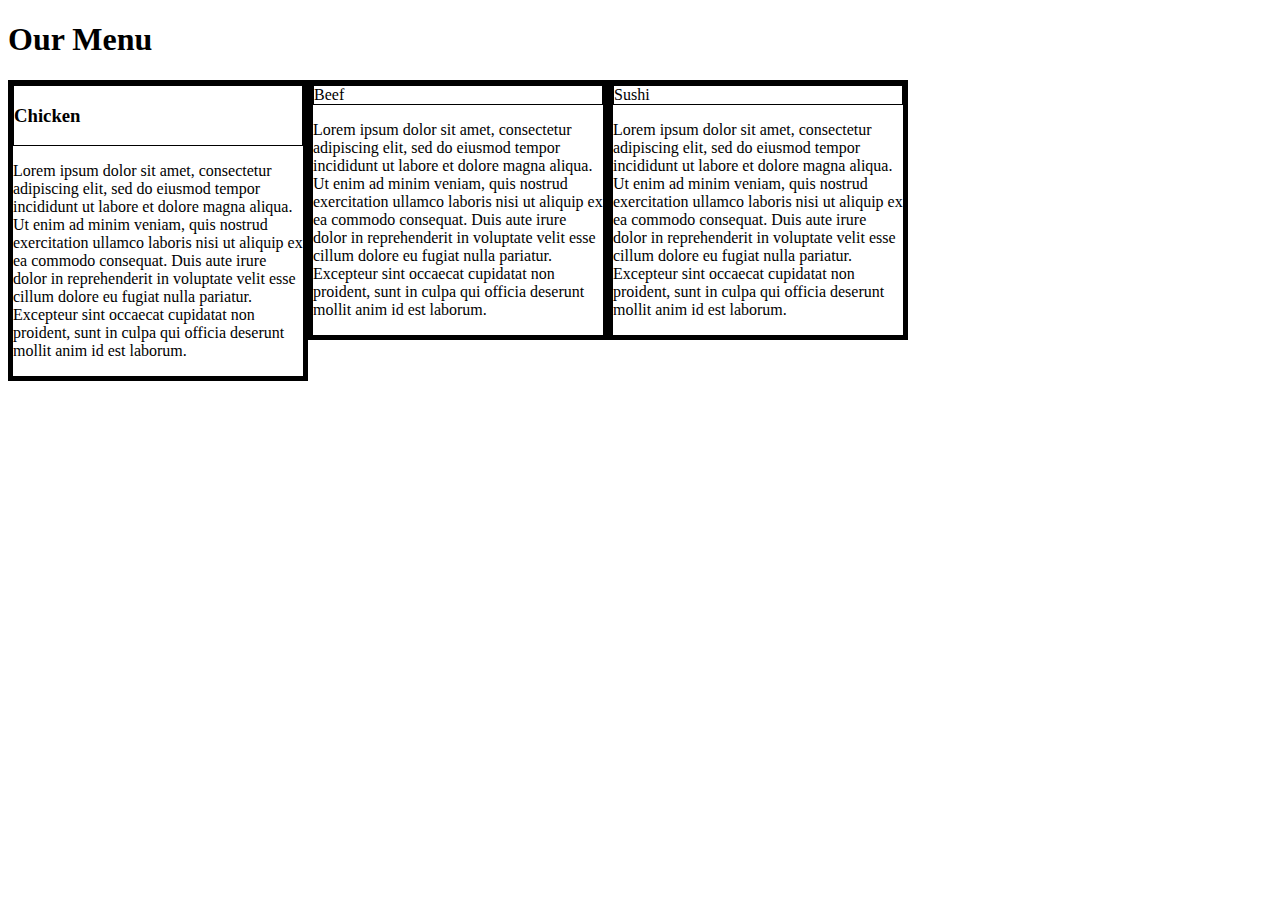
<file: module2-solution/index.html>
<!DOCTYPE html>
<html>
<head>
	<meta charset="utf-8" lang="en">
	<link rel="stylesheet" type="text/css" href="css/style.css">
	<title>My First Page</title>
</head>
<body>
<h1>Our Menu</h1>
  <div>
  	<div class="menu-item">
  		<div class="item-title">
  			<h3>Chicken</h3>
  			</div>
  		<div>
  			<p>Lorem ipsum dolor sit amet, consectetur adipiscing elit, sed do eiusmod tempor incididunt ut labore et dolore magna aliqua. Ut enim ad minim veniam, quis nostrud exercitation ullamco laboris nisi ut aliquip ex ea commodo consequat. Duis aute irure dolor in reprehenderit in voluptate velit esse cillum dolore eu fugiat nulla pariatur. Excepteur sint occaecat cupidatat non proident, sunt in culpa qui officia deserunt mollit anim id est laborum.</p>
  		</div>
  	</div>
  	<div class="menu-item">
  		<div class="item-title it2">Beef</div>
  		<div>
  			<p>Lorem ipsum dolor sit amet, consectetur adipiscing elit, sed do eiusmod tempor incididunt ut labore et dolore magna aliqua. Ut enim ad minim veniam, quis nostrud exercitation ullamco laboris nisi ut aliquip ex ea commodo consequat. Duis aute irure dolor in reprehenderit in voluptate velit esse cillum dolore eu fugiat nulla pariatur. Excepteur sint occaecat cupidatat non proident, sunt in culpa qui officia deserunt mollit anim id est laborum.</p>
  		</div>
  	</div>
  	<div class="menu-item">
  		<div class="item-title">Sushi</div>
  		<div>
  			<p>Lorem ipsum dolor sit amet, consectetur adipiscing elit, sed do eiusmod tempor incididunt ut labore et dolore magna aliqua. Ut enim ad minim veniam, quis nostrud exercitation ullamco laboris nisi ut aliquip ex ea commodo consequat. Duis aute irure dolor in reprehenderit in voluptate velit esse cillum dolore eu fugiat nulla pariatur. Excepteur sint occaecat cupidatat non proident, sunt in culpa qui officia deserunt mollit anim id est laborum.</p>
  		</div>
  	</div>
  </div>
</body>
</html>
</file>
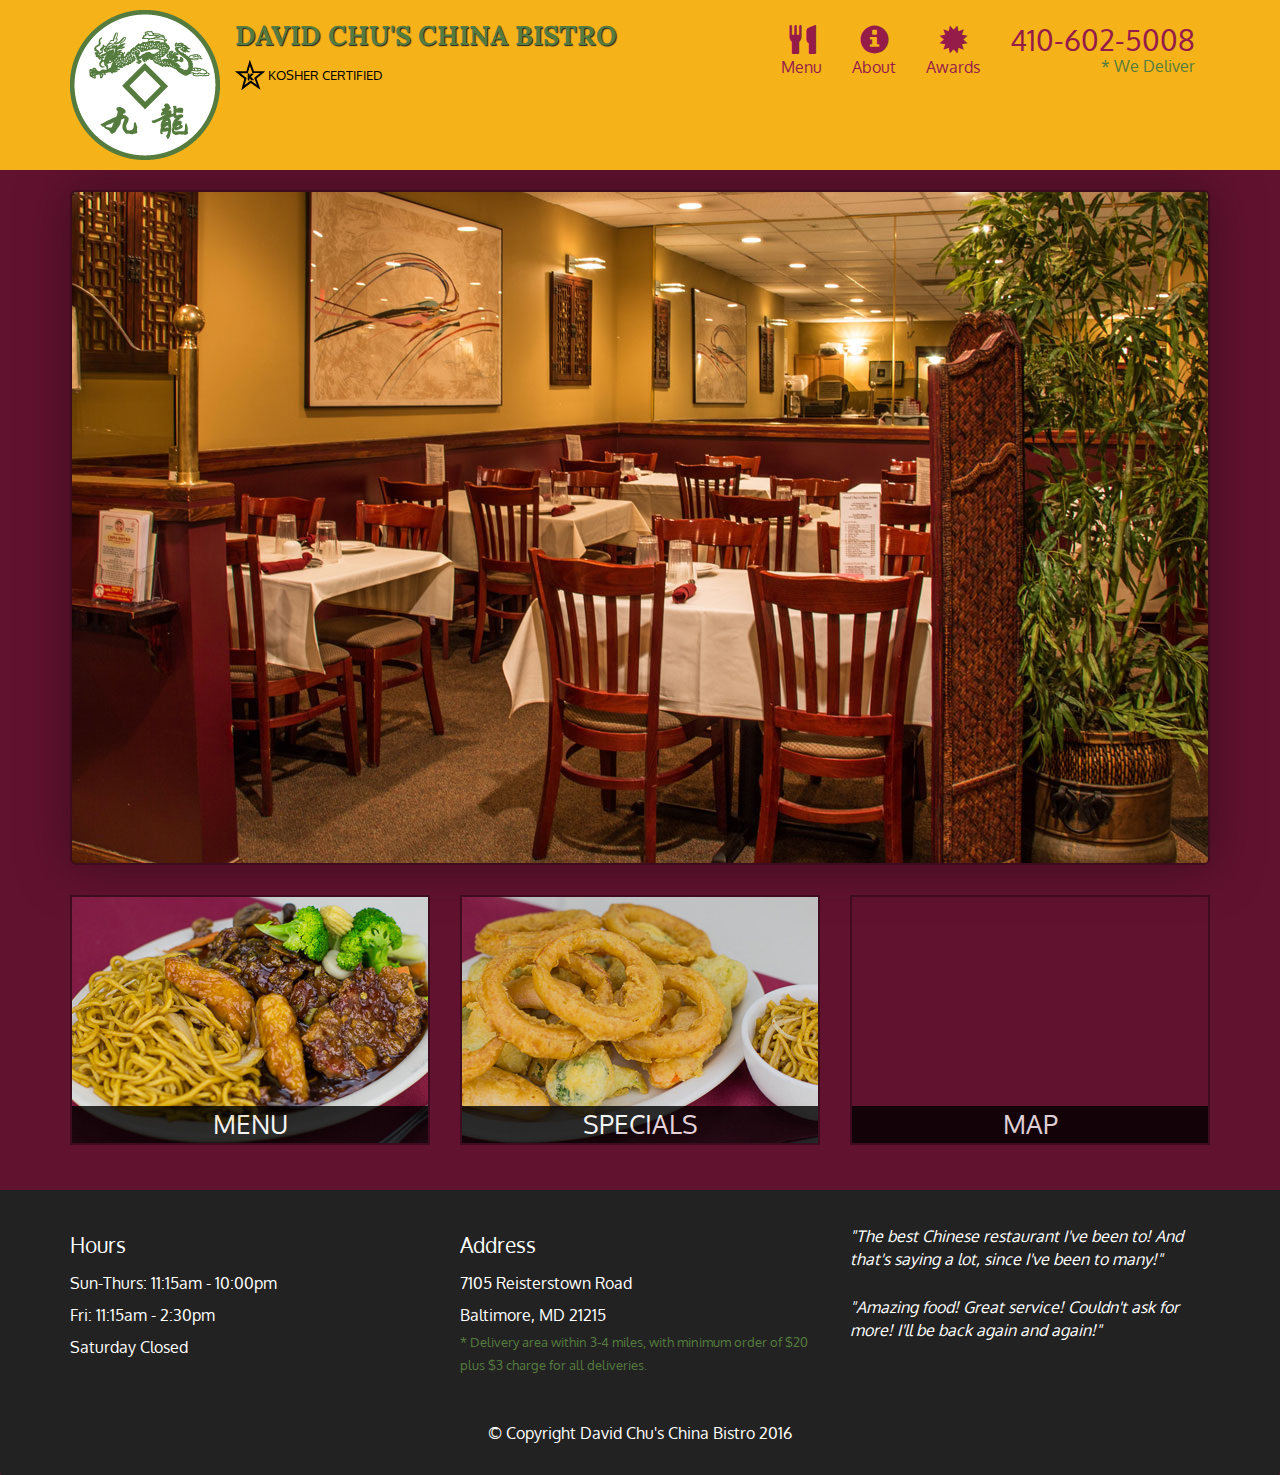
<file: module3/index.html>
<!doctype html>
<html lang="en">
  <head>
    <!-- Required meta tags -->
    <meta charset="utf-8">
    <meta name="viewport" content="width=device-width, initial-scale=1, shrink-to-fit=no">
    <link rel="stylesheet" href="https://stackpath.bootstrapcdn.com/bootstrap/3.4.1/css/bootstrap.min.css" integrity="sha384-HSMxcRTRxnN+Bdg0JdbxYKrThecOKuH5zCYotlSAcp1+c8xmyTe9GYg1l9a69psu" crossorigin="anonymous">
    <link rel="stylesheet" type="text/css" href="css/style.css">
    <link href="https://fonts.googleapis.com/css2?family=Oxygen:wght@300;400;700&display=swap" rel="stylesheet">
    <link href="https://fonts.googleapis.com/css2?family=Lora:ital,wght@0,400;0,500;0,600;0,700;1,400;1,500;1,600;1,700&display=swap" rel="stylesheet">
    <title>David Chu's China Bistro</title>
  </head>
  <body>
    <header>
      <nav id="header-nav" class="navbar navbar-default">
        <div class="container">
          <div class="navbar-header">
            <a href="index.html" class="pull-left visible-lg visible-md">
              <div id="logo-img" alt="Logo image"></div>
            </a>

            <div class="navbar-brand">
              <a href="index.html"><h1>David Chu's China Bistro</h1></a>
              <p>
                <img src="images/star-k-logo.png" alt="Kosher certification">
                <span>Kosher Certified</span>
              </p>
            </div>
            <button type="button" class="navbar-toggle collapsed" data-toggle="collapse" data-target="#collapsable-nav" area-expanded="false">
              <span class="sr-only">Toggle Navigation</span>
              <span class="icon-bar"></span>
              <span class="icon-bar"></span>
              <span class="icon-bar"></span>
            </button>
          </div>

          <div id="collapsable-nav" class="collapse navbar-collapse">
            <ul id="nav-list" class="nav navbar-nav navbar-right">
              <li>
                <a href="menu-categories.html">
                <span class="glyphicon glyphicon-cutlery"></span><br class="hidden-xs"> Menu</a>
              </li>
              <li>
                <a href="#">
                <span class="glyphicon glyphicon-info-sign"></span><br class="hidden-xs"> About</a>
              </li>
              <li>
                <a href="#">
                <span class="glyphicon glyphicon-certificate"></span><br class="hidden-xs"> Awards</a>
              </li>
              <li id="phone" class="hidden-xs">
                <a href="tel:410-602-5008">
                  <span>410-602-5008</span>
                </a>
                <div>* We Deliver</div>
              </li>
            </ul> <!--#nav-list-->
          </div> <!--.collapse .navbar-collapse-->
        </div>
      </nav>

    </header>

    <div id="call-btn" class="visible-xs">
      <a class="btn" href="tel:410-601-5008"><span class="glyphicon glyphicon-earphone"></span>410-602-5008</a>
    </div>
    <div id="xs-deliver" class="text-center visible-xs">* We Deliver</div>

    <div id="main-content" class="container">
      <div class="jumbotron">
        <img src="images/jumbotron_768.jpg" alt="Picture of Restaurant" class="img-responsive visible-xs">
      </div>

      <div id="home-tiles" class="row">
        <div class="col-md-4 col-sm-6 col-xs-12">
          <a href="menu-categories.html">
            <div id="menu-tile"><span>menu</span></div>
          </a>
        </div>
        <div class="col-md-4 col-sm-6 col-xs-12">
          <a href="single-category.html">
            <div id="specials-tile"><span>specials</span></div>
          </a>
        </div>        
        <div class="col-md-4 col-sm-12 col-xs-12">
          <a href="https://goo.gl/maps/YBc7cZRZ8cMCq4Jy9" target="_blank">
            <div id="map-tile">
              <iframe src="https://www.google.com/maps/embed?pb=!1m18!1m12!1m3!1d3084.669201677315!2d-76.71465999017227!3d39.36372714452341!2m3!1f0!2f0!3f0!3m2!1i1024!2i768!4f13.1!3m3!1m2!1s0x89c81a14e7817803%3A0xab20a0e99daa17ea!2sDavid%20Chu&#39;s%20China%20Bistro!5e0!3m2!1sde!2sus!4v1590250161746!5m2!1sde!2sus" width="100%" height="250" frameborder="0" style="border:0;" allowfullscreen="" aria-hidden="false" tabindex="0"></iframe>
              <span>map</span>
            </div>
          </a>
        </div>

      </div><!--end of home-tiles-->
    </div><!--end of main-content-->

    <footer class="panel-footer">
      <div class="container">
        <div class="row">
          <section id="hours" class="col-sm-4">
            <span>Hours</span><br>
            Sun-Thurs: 11:15am - 10:00pm<br>
            Fri: 11:15am - 2:30pm<br>
            Saturday Closed
            <hr class="visible-xs">
          </section>
          <section id="address" class="col-sm-4">
            <span>Address</span><br>
            7105 Reisterstown Road<br>
            Baltimore, MD 21215
            <p>* Delivery area within 3-4 miles, with minimum order of $20 plus $3 charge for all deliveries.</p>
            <hr class="visible-xs">
          </section>
          <section id="testimonials" class="col-sm-4">
          <p>"The best Chinese restaurant I've been to! And that's saying a lot, since I've been to many!"</p>
          <p>"Amazing food! Great service! Couldn't ask for more! I'll be back again and again!"</p>
          </section>                      
        </div>
        <div class="text-center">&copy; Copyright David Chu's China Bistro 2016</div>
      </div>
      
    </footer>

 
     <!-- jQuery (necessary for Bootstrap's JavaScript plugins) -->
    <script src="https://code.jquery.com/jquery-1.12.4.min.js" integrity="sha384-nvAa0+6Qg9clwYCGGPpDQLVpLNn0fRaROjHqs13t4Ggj3Ez50XnGQqc/r8MhnRDZ" crossorigin="anonymous"></script>
    <!-- Include all compiled plugins (below), or include individual files as needed -->
    <script src="https://stackpath.bootstrapcdn.com/bootstrap/3.4.1/js/bootstrap.min.js" integrity="sha384-aJ21OjlMXNL5UyIl/XNwTMqvzeRMZH2w8c5cRVpzpU8Y5bApTppSuUkhZXN0VxHd" crossorigin="anonymous"></script>
    
  </body>
</html>
</file>
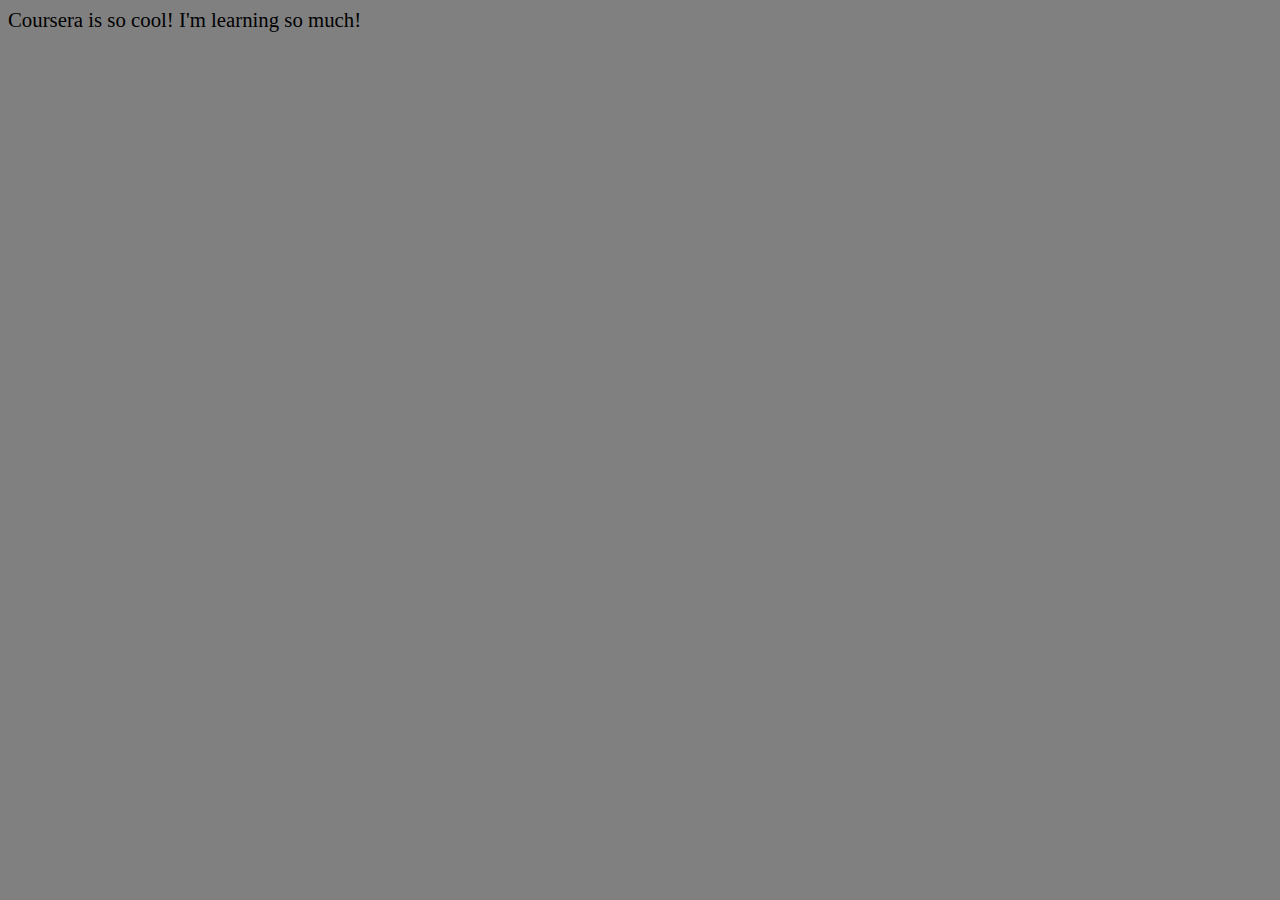
<file: site/index.html>
<!DOCTYPE html>
<html>
<head>
	<meta charset="utf-8">
	<title>Coursera is Cool!</title>
	<link rel="stylesheet" type="text/css" href="style.css">
</head>
<body>
Coursera is so cool! I'm learning so much!
</body>
</html>
</file>
<file: module2-solution/css/style.css>
* {
	<box-sizing: border-box; 
}

* {
	box-sizing: border-box;
} 

.menu-item {
	border: 5px solid black;
	width: 300px;
	float: left;
}

.item-title {
	border: 1px solid black;
}

.it2 {
	clear: left;
}
</file>
<file: module3/css/style.css>
body {
  font-size: 16px;
  color: #fff;
  background-color: #61122f;
  font-family: 'Oxygen', sans-serif;
}

/** HEADER **/
#header-nav {
  background-color: #f6b319;
  border-radius: 0;
  border: 0;
}

#logo-img {
  background: url('../images/restaurant-logo_large.png') no-repeat;
  width: 150px;
  height: 150px;
  margin: 10px 15px 10px 0;
}

.navbar-brand {
  padding-top: 25px;
}

.navbar-brand h1 { /* Restaurant name */
  font-family: 'Lora', serif;
  color: #557c3e;
  font-size: 1.5em;
  text-transform: uppercase;
  font-weight: bold;
  text-shadow: 1px 1px 1px #222;
  margin-top: 0;
  margin-bottom: 0;
  line-height: .75;
}
.navbar-brand a:hover, .navbar-brand a:focus {
  text-decoration: none;
}
.navbar-brand p { /* Kosher cert */
  color: #000;
  text-transform: uppercase;
  font-size: .7em;
  margin-top: 15px;
}
.navbar-brand p span { /* Star-K */
  vertical-align: middle;
}

#nav-list {
  margin-top: 10px;
}
#nav-list a {
  color: #951C49;
  text-align: center;
}
#nav-list a:hover {
  background: #E7E7E7;
}
#nav-list a span {
  font-size: 1.8em;
}

#phone {
  margin-top: 5px;
}
#phone a { /* Phone number */
  text-align: right;
  padding-bottom: 0;
}
#phone div { /* We Deliver */
  color: #557c3e;
  text-align: right;
  padding-right: 15px;
}

.navbar-header button.navbar-toggle, .navbar-header .icon-bar {
  border: 1px solid #61122f;
}
.navbar-header button.navbar-toggle {
  clear: both;
  margin-top: -30px;
}
/* END HEADER */

/**FOOTER**/
.panel-footer {
  margin-top: 30px;
  padding-top: 35px;
  padding-bottom: 30px;
  background-color: #222;
  border-top: 0;
}

.panel-footer div.row {
  margin-bottom: 35px;
}

#hours, #address {
  line-height: 2;
}

#hours > span, #address > span {
  font-size: 1.3em;
}

#address p {
  color: #557c3e;
  font-size: .8em;
  line-height: 1.8;
}

#testimonials {
  font-style: italic;
}

#testimonials p:nth-child(2) {
  margin-top: 25px;
}
/* END FOOTER */

/* HOME PAGE */
.container .jumbotron {
  box-shadow: 0 0 50px #3F0C1F;
  border: 2px solid #3F0C1F;
}

#menu-tile, #specials-tile, #map-tile {
  height: 250px;
  width: 100%;
  margin-bottom: 15px;
  position: relative;
  border: 2px solid #3F0C1F;
  overflow: hidden;
}

#menu-tile:hover, #specials-tile:hover, #map-tile:hover {
  box-shadow: 0 1px 5px 1px #cccccc;
}

#menu-tile {
  background: url('../images/menu-tile.jpg') no-repeat;
  background-position: center;
}

#specials-tile {
  background: url('../images/specials-tile.jpg') no-repeat;
  background-position: center;
}
#menu-tile span, #specials-tile span, #map-tile span {
  position: absolute;
  bottom: 0;
  right: 0;
  width: 100%;
  text-align: center;
  font-size: 1.6em;
  text-transform: uppercase;
  background-color: #000;
  color: #fff;
  opacity: .8;
}

/* END HOME PAGE */

/********** Large devices only **********/
@media (min-width: 1200px) {
  .container .jumbotron {
    background: url('../images/jumbotron_1200.jpg') no-repeat;
    height: 675px;
  }
}

/********** Medium devices only **********/
@media (min-width: 992px) and (max-width: 1199px) {
  /* Header */
  #logo-img {
    background: url('../images/restaurant-logo_medium.png') no-repeat;
    width: 100px;
    height: 100px;
    margin: 5px 5px 5px 0;
  }
  /* End Header */

  /* Home Page */
  .container .jumbotron {
    background: url('../images/jumbotron_992.jpg') no-repeat;
    height: 558px;
  }
  /* End Home Page */
}

/********** Small devices only **********/
@media (min-width: 768px) and (max-width: 991px) {
  /* Home Page */
  .container .jumbotron {
    background: url('../images/jumbotron_768.jpg') no-repeat;
    height: 432px;
  }
  /* End Home Page */

}

/********** Extra small devices only **********/
@media (max-width: 767px) {
  /* Header */
  .navbar-brand {
    padding-top: 10px;
    height: 80px;
  }
  .navbar-brand h1 { /* Restaurant name */
    padding-top: 10px;
    font-size: 5vw; /* 1vw = 1% of viewport width */
  }
  .navbar-brand p { /* Kosher cert */
    font-size: .6em;
    margin-top: 12px;
  }
  .navbar-brand p img { /* Star-K */
    height: 20px;
  }

  #collapsable-nav a { /* Collapsed nav menu text */
    font-size: 1.2em;
  }
  #collapsable-nav a span { /* Collapsed nav menu glyph */
    font-size: 1em;
    margin-right: 5px;
  }

  #call-btn > a {
    font-size: 1.5em;
    display: block;
    margin: 0 20px;
    padding: 10px;
    border: 2px solid #fff;
    background-color: #f6b319;
    color: #951c49;
  }
  #xs-deliver {
    margin-top: 5px;
    font-size: .7em;
    letter-spacing: .1em;
    text-transform: uppercase;
  }
  /* End Header */

  /**Footer**/

  .panel-footer section {
    margin-bottom: 30px;
    text-align: center;
  }

    .panel-footer section:nth-child(3) {
    margin-bottom: 0; /* margin already exists on the whole row */
  }
  .panel-footer section hr {
    width: 50%;
  }

    /* End Footer */

  /* Home Page */
  .container .jumbotron {
    margin-top: 30px;
    padding: 0;
  }

  #menu-tile, #specials-tile {
    width: 360px;
    margin: 0 auto 15px;
  }



}

@media (max-width: 479px) {
  .navbar-brand h1{
    padding-top: 5px;
    font-size: 6vw;
  }

  #menu-tile, #specials-tile {
    width: 280px;
    margin: 0 auto 15px;
  }

}
</file>
<file: site/style.css>
body {
	background-color: gray;
	font-size: 130%;
}
</file>
